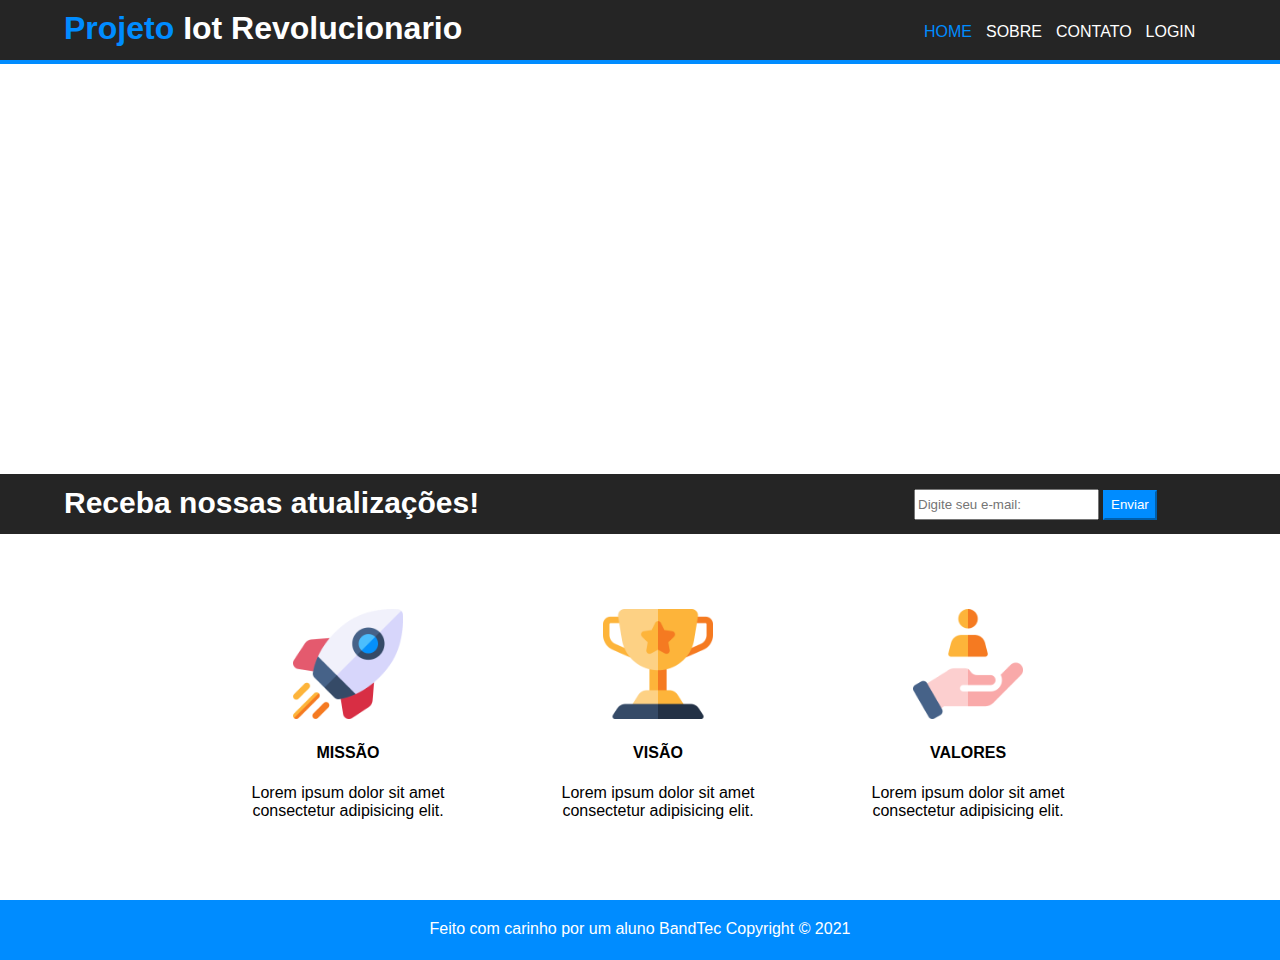
<file: index.html>
<!DOCTYPE html>
<html lang="pt-br">

<head>
    <meta charset="UTF-8">
    <meta http-equiv="X-UA-Compatible" content="IE=edge">
    <meta name="viewport" content="width=device-width, initial-scale=1.0">
    <link rel="stylesheet" href="style.css">
    <title>Inicio</title>
</head>

<body>
    <div class="header">
        <div id="caixa">
            <h1 id="h1_msg"><span id="destaque_cor">Projeto</span> Iot Revolucionario</h1>
            <nav>
                <ul>
                    <li id="destaque_cor">HOME</li>
                    <li>SOBRE</li>
                    <li>CONTATO</li>
                    <li>LOGIN</li>
                </ul>
            </nav>
        </div>
    </div>
    <!--FIM DO HEADER-->
   

    <div class="apresentacao">
        <h1 id="tituloApresentacao" >Este projeto tem um design bacana!</h1>
        <p id="textoApresentacao" >Lorem ipsum dolor sit amet consectetur adipisicing elit. 
            Et, quas nesciunt tenetur, ex, officiis doloremque possimus unde quia 
            porro velit ut explicabo doloribus nam eligendi voluptatem culpa. Dolorem, 
            similique cumque!</p>
    </div>
     <!--FIM DA APRESENTAÇÃO-->
    <div class="header2">
        <div id="caixa2">
            <h1 id="h1_msg2" > Receba nossas atualizações!</h1>
            <div id="input_email">
                <input id="inputmeio" type="text" placeholder="Digite seu e-mail:">
                <button id="botao">Enviar</button>
            </div>
        </div>
    </div>
    <div class="valores">
        <div id="caixaimg" >
            <div id="combo">
                <img src="./imagens/missao.png" alt="missão">
                <h4>MISSÃO</h4>
                <p>Lorem ipsum dolor sit amet
                    consectetur adipisicing elit. </p>
            </div>
            <div id="combo">
                <img src="./imagens/visao.png" alt="visão">
                <h4>VISÃO</h4>
                <p>Lorem ipsum dolor sit amet 
                    consectetur adipisicing elit. </p>
            </div>
            <div id="combo">
                <img src="./imagens/valores.png" alt="valores">
                <h4>VALORES</h4>
                <p>Lorem ipsum dolor sit amet
                     consectetur adipisicing elit. </p>
            </div>
        </div>
    </div>
    
    <div id="linhaFim">
        <p id="textoFim">Feito com carinho por um aluno BandTec Copyright © 2021 </p>
    </div>
</body>

</html>
</file>
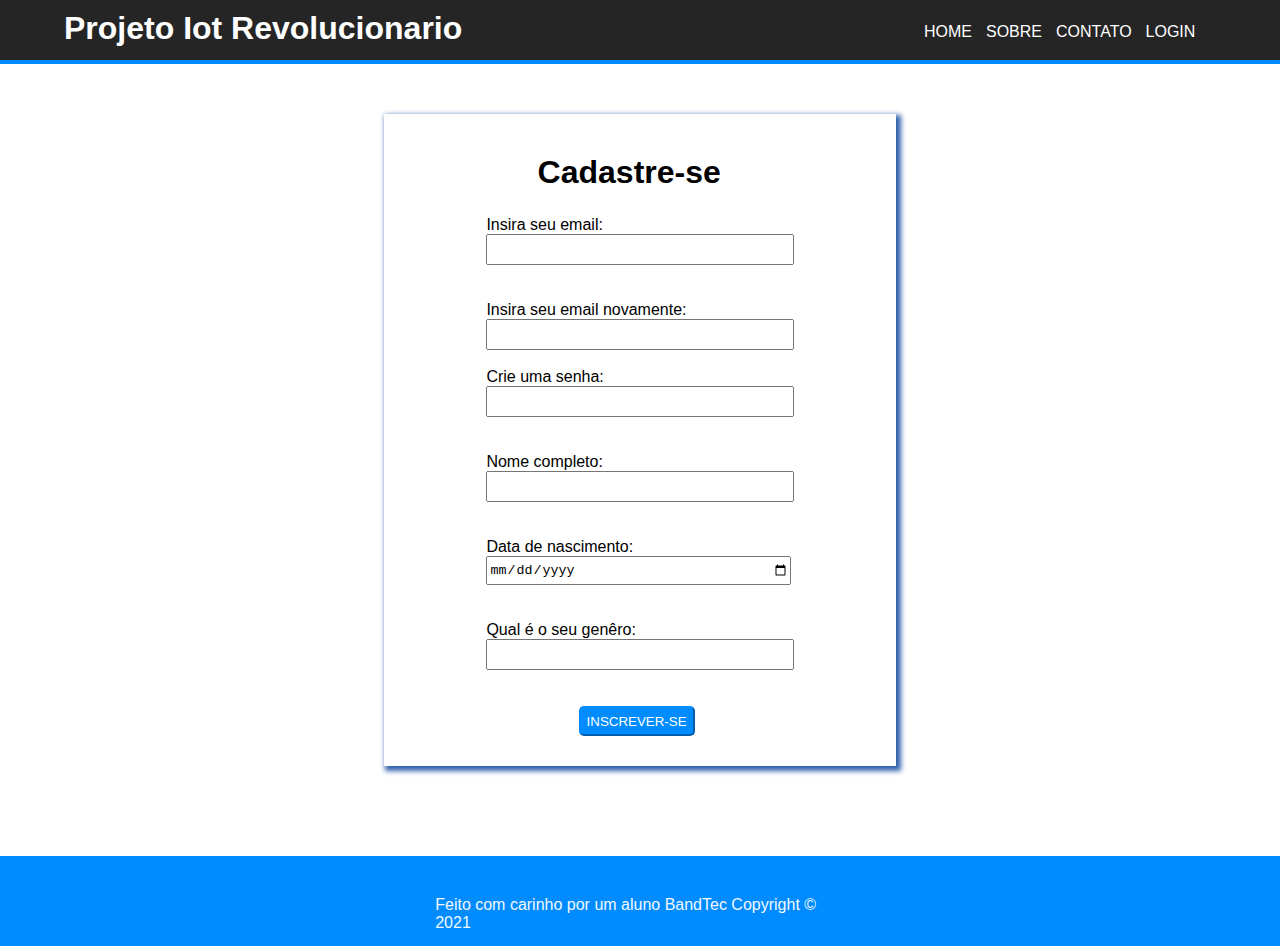
<file: cadastro.html>
<!DOCTYPE html>
<html lang="en">

<head>
    <meta charset="UTF-8" />
    <meta http-equiv="X-UA-Compatible" content="IE=edge" />
    <meta name="viewport" content="width=device-width, initial-scale=1.0" />
    <link rel="stylesheet" href="cadastro.css" />
    <title>cadastro</title>
</head>

<body>
    <div class="header">
        <div id="caixa">
            <h1 id="h1_msg"><span id="destaque_laranja">Projeto</span> Iot Revolucionario</h1>
            <nav>
                <ul>
                    <li >HOME</li>
                    <li>SOBRE</li>
                    <li>CONTATO</li>
                    <li>LOGIN</li>
                </ul>
            </nav>
        </div>
    </div>

    <div class="pag-login">

        <div class="box-login">
            <h1>Cadastre-se</h1>

            <form>
                <div>
                    Insira seu email:<br>
                    <input type="text" class="input-padrao" />
                    <br /><br><br>
                    Insira seu email novamente: <br>
                    <input type="text" class="input-padrao" />
                    <br /><br>
                    Crie uma senha:<br>
                    <input type="password" class="input-padrao" />
                    <br /><br><br>
                    Nome completo:<br>
                    <input type="text" class="input-padrao" />
                    <br /><br><br>
                    Data de nascimento:<br>
                    <input type="date" class="input-padrao" />
                    <br /><br><br>
                    Qual é o seu genêro:<br>
                    <input type="text" class="input-padrao" />
                    <br /><br><br>
                    <button class="btn-green">INSCREVER-SE</button>
                </div>

            </form>
        </div>

    </div>
    <div id="linhaFim">
        <p id="textoFim">Feito com carinho por um aluno BandTec Copyright © 2021 </p>
    </div>


</body>

</html>
</file>
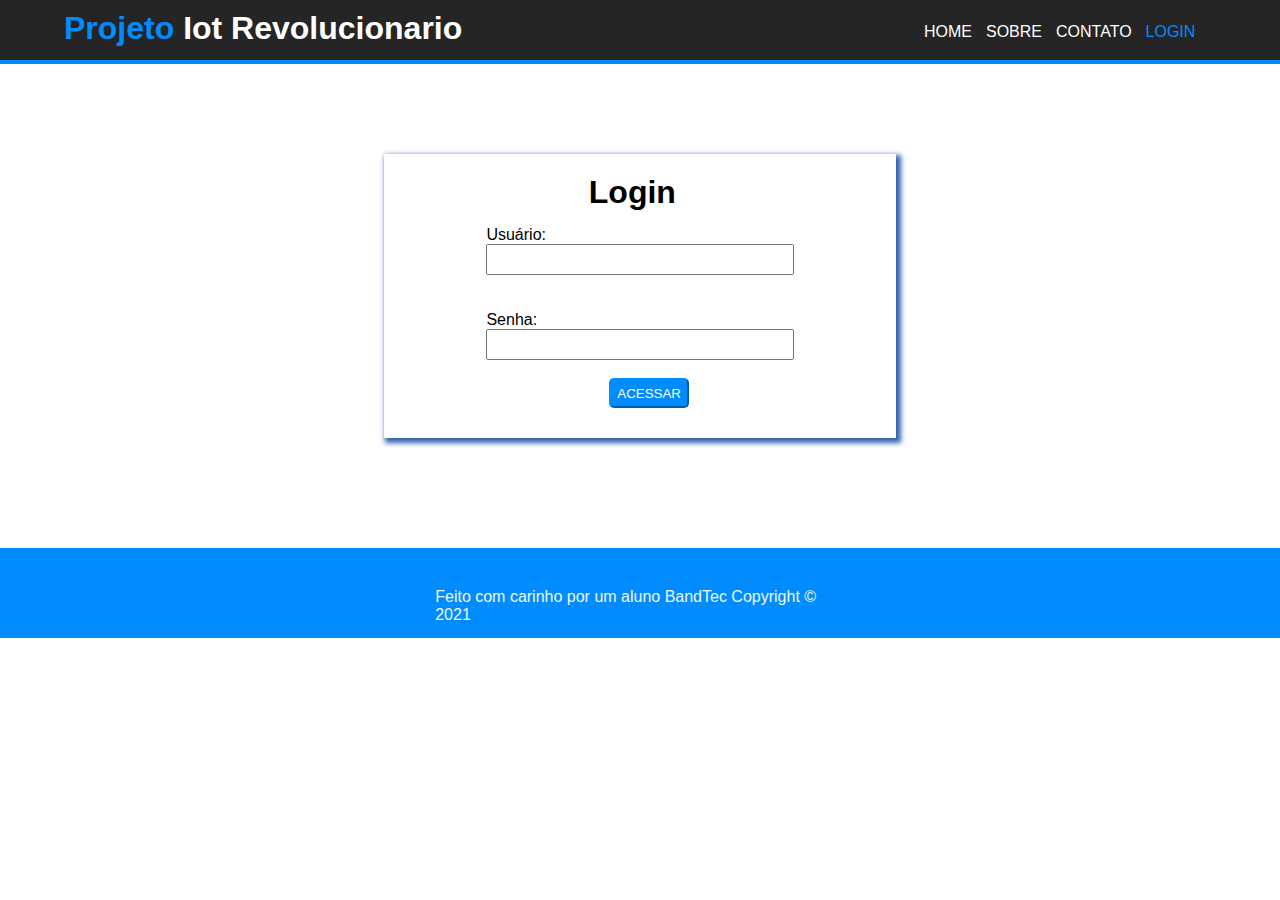
<file: login.html>
<!DOCTYPE html>
<html lang="en">

<head>
    <meta charset="UTF-8" />
    <meta http-equiv="X-UA-Compatible" content="IE=edge" />
    <meta name="viewport" content="width=device-width, initial-scale=1.0" />
    <link rel="stylesheet" href="login.css" />
    <title>login</title>
</head>

<body>
    <div class="header">
        <div id="caixa">
            <h1 id="h1_msg"><span id="destaque_cor">Projeto</span> Iot Revolucionario</h1>
            <nav>
                <ul>
                    <li >HOME</li>
                    <li>SOBRE</li>
                    <li>CONTATO</li>
                    <li id="destaque_cor">LOGIN</li>
                </ul>
            </nav>
        </div>
    </div>

    <div class="pag-login">

        <div class="box-login">
            <h1>Login</h1>

            <form>
                <div>Usuário:<br>

                    <input type="text" class="input-padrao" />
                    <br /><br><br>
                    Senha: <br>
                    <input type="password" class="input-padrao" />
                    <br /><br>
                    <button class="btn-green">ACESSAR</button>
                </div>

            </form>
        </div>

    </div>
    <div id="linhaFim">
        <p id="textoFim">Feito com carinho por um aluno BandTec Copyright © 2021 </p>
    </div>


</body>

</html>
</file>
<file: style.css>
body {
    margin: 0;
    padding: 0;
    border: 0;
}

.header {
    background-color: rgba(0, 0, 0, 0.856);
    color: white;
    height: 60px;
    border-bottom: 4px solid rgb(0, 140, 255);
}

#caixa {
    margin: 0 auto;
    padding-top:5px ;
    width: 90%;
    height: 100%;
}

#h1_msg {
    float: left;
    margin: 0px;
}

#destaque_cor {
    color: rgb(0, 140, 255);
}

#caixa h1 {
    margin-top: 0;
    padding-top: 5px;
    font-family: Arial;
}

nav ul {
    padding-left: 850px;
    padding-top: 18px;
    margin-top: 0px;
}

nav  li {
    display: inline;
    margin-left: 10px;
    font-family: Arial;
}
.header2 {
    background-color: rgba(0, 0, 0, 0.856);
    color: white;
    height: 60px;  
}

.apresentacao {
    background-image: url("https://services.harman.com/SiteCollectionImages/solutions/internet-of-things/web_banner_zinnov_2018_plain_1.jpg");
    /* background-repeat: no-repeat;   */
    background-size:cover ;
    height: 410px;
    width: 100%;
   

}

#h1_msg2 {
    float: left;
    margin: 0px;
    font-size: 30px;
}

#input_email {
    margin-left: 850px;
    padding-top: 10px;
} 

#inputmeio {
    height: 25px;
}

#caixa2 {
    margin: 0 auto;
    padding-top:5px ;
    width: 90%;
    height: 100%;
}

#caixa2 h1 {
    float: left;
    padding-top: 7px;
    font-family: Arial;
}

#botao {
    background-color: rgb(0, 140, 255);
    border-color:rgb(0, 140, 255);
    height: 30px;
    color: white;
}

#tituloApresentacao {
    color: rgb(255, 255, 255);
    font-family: Arial;
    text-align: center;
    margin-top: 0;
    padding-top: 110px;
}

#textoApresentacao {
    color: white;
    text-align: center;
    width: 70%;
    margin: 0 auto;
    font-family: Arial ;
    margin-top: 30px;
}

.valores {
    padding-top: 50px;
    padding-bottom:  ;
}

#caixaimg {
    height: 240px;
    margin: 0 auto;
    width: 80%;
    text-align: center;
    font-family: arial;
    padding-top:10px;
    padding-left: 80px;
    padding-bottom: 50px;
    
}

#combo {
    width: 230px;
    float: left;
    margin: 15px;
    padding-left: 50px;
    text-align: center;
}
#combo img {
    width: 110px;
}

#linhaFim {
    height: 60px;
    background-color: rgb(0, 140, 255);
}

#textoFim {
    color: white;
    text-align: center;
    padding-top: 20px;
    font-family: arial;
}
</file>
<file: cadastro.css>
body {
  margin: 0;
}

.header {
    background-color: rgba(0, 0, 0, 0.856);
    color: white;
    height: 60px;
    border-bottom: 4px solid rgb(0, 140, 255);
}

#caixa {
    margin: 0 auto;
    padding-top:5px ;
    width: 90%;
    height: 100%;
}

#h1_msg {
    float: left;
    margin: 0px;
}

#destaque_cor {
    color: rgb(0, 140, 255);
}

#caixa h1 {
    margin-top: 0;
    padding-top: 5px;
    font-family: Arial;
}

nav ul {
    padding-left: 850px;
    padding-top: 18px;
    margin-top: 0px;
}

nav  li {
    display: inline;
    margin-left: 10px;
    font-family: Arial;
}


.box-login {
  margin-top: 50px;
  margin: 0 auto;
  width: 40%;
  box-shadow: 3px 3px 5px 2px rgb(47, 96, 170); /* Cria uma sombra no elemento box-login */
 
}

.box-login h1 {
  font-family: Arial, Helvetica, sans-serif;
  padding-top: 40px;
  margin: 50px auto;
  padding-left: 30%;
  margin-bottom: 25px;
}

.input-padrao {
  height: 25px;
  width: 300px;
}

.btn-green {
  background-color: rgb(0, 140, 255);
    border-color:rgb(0, 140, 255);
    height: 30px;
    color: white; 
    border-radius: 5px;   
    cursor: pointer;
    margin-left: 30%;
    margin-bottom: 30px;
    height: 30px;
  
}

form div {
  margin: 0 auto;
  width: 60%;
  font-family: Arial, Helvetica, sans-serif;

} 

#linhaFim {
  height:90px;
  background-color: rgb(0, 140, 255);
}

#linhaFim p {
  color: aliceblue;
  margin: 0 auto ;
  width: 32%;
  padding-top: 40px;
  margin-top: 90px;
  font-family: Arial, Helvetica, sans-serif;
}
</file>
<file: login.css>
body {
  margin: 0;
}

.header {
    background-color: rgba(0, 0, 0, 0.856);
    color: white;
    height: 60px;
    border-bottom: 4px solid rgb(0, 140, 255);
}

#caixa {
    margin: 0 auto;
    padding-top:5px ;
    width: 90%;
    height: 100%;
}

#h1_msg {
    float: left;
    margin: 0px;
}

#destaque_cor {
    color: rgb(0, 140, 255);
}

#caixa h1 {
    margin-top: 0;
    padding-top: 5px;
    font-family: Arial;
}

nav ul {
    padding-left: 850px;
    padding-top: 18px;
    margin-top: 0px;
}

nav  li {
    display: inline;
    margin-left: 10px;
    font-family: Arial;
}


.box-login {
  margin-top: 50px;
  margin: 0 auto;
  width: 40%;
  box-shadow: 3px 3px 5px 2px rgb(47, 96, 170); /* Cria uma sombra no elemento box-login */
 
}

.box-login h1 {
  font-family: Arial, Helvetica, sans-serif;
  padding-top: 20px;
  margin: 90px auto;
  padding-left: 40%;
  margin-bottom: 15px;
}

.input-padrao {
  height: 25px;
  width: 300px;
}

.btn-green {
  background-color: rgb(0, 140, 255);
    border-color:rgb(0, 140, 255);
    height: 30px;
    color: white; 
    border-radius: 5px;
     
  cursor: pointer;
  margin-left: 40%;
  margin-bottom: 30px;
  height: 30px;
  */
  /* 
  Deixa o ponteiro do mouse no formato maozinha
  que representa para o usuario que aquele elemento pode ser clicavel
   */
  
}

form div {
  margin: 0 auto;
  width: 60%;
  font-family: Arial, Helvetica, sans-serif;

} 

#linhaFim {
  height:90px;
  background-color: rgb(0, 140, 255);
}

#linhaFim p {
  color: aliceblue;
  margin: 0 auto ;
  width: 32%;
  padding-top: 40px;
  margin-top: 110px;
  font-family: Arial, Helvetica, sans-serif;
}
</file>
